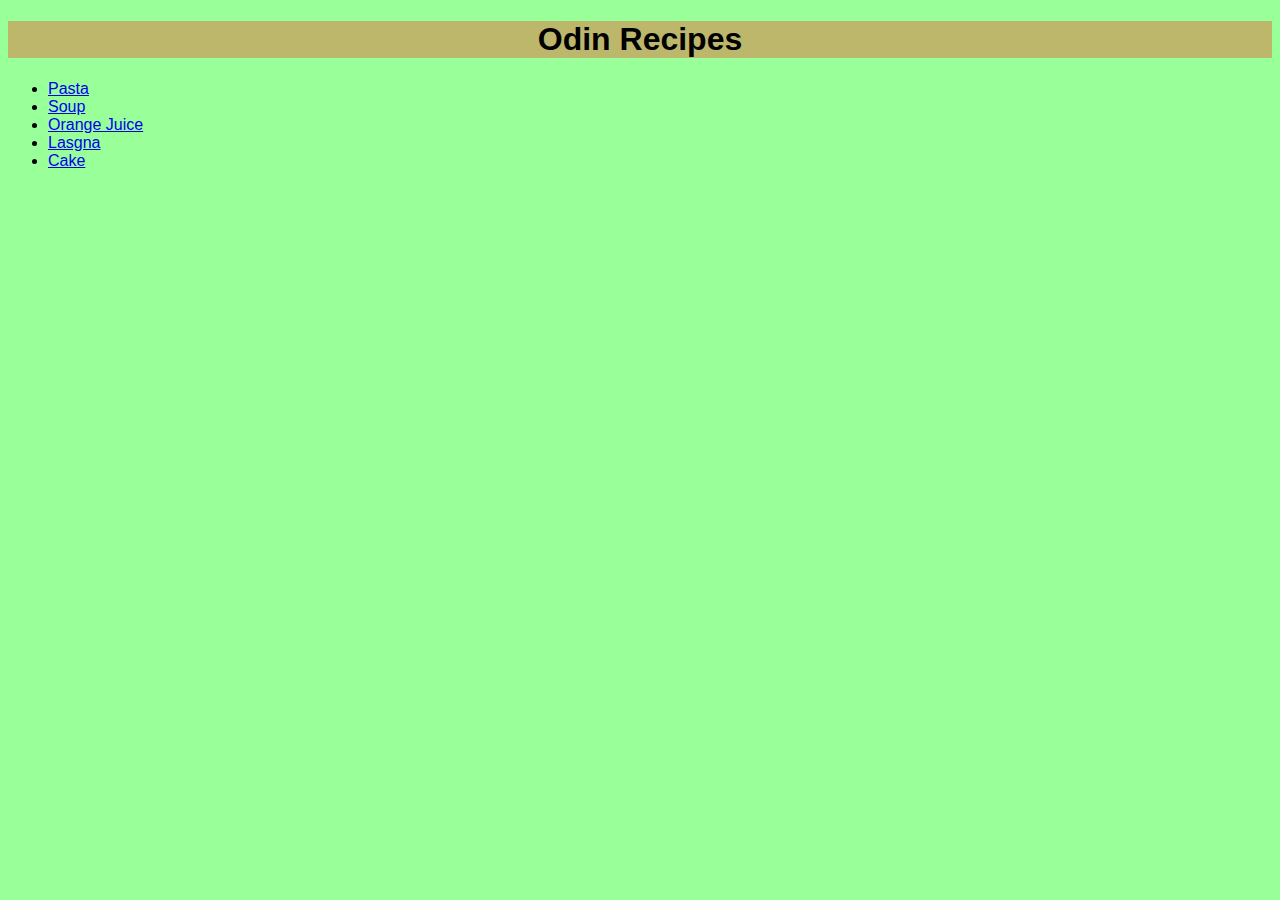
<file: index.html>
<!DOCTYPE html>
<html lang="en">
<head>
    <link rel="stylesheet" href="css/style.css">
    <meta charset="UTF-8">
    <meta http-equiv="X-UA-Compatible" content="IE=edge">
    <meta name="viewport" content="width=device-width, initial-scale=1.0">
    <title>Document</title>
</head>
<body>
    <h1>Odin Recipes</h1>
    <ul>
        <li><a href="./recipes/pasta.html">Pasta</a></li>
        <li><a href="./recipes/soup.html">Soup</a></li>
        <li><a href="./recipes/oj.html">Orange Juice</a></li>
        <li><a href="./recipes/lasagna.html">Lasgna</a></li>
        <li><a href="./recipes/cake.html">Cake</a></li>
    </ul>
</body>
</html>
</file>
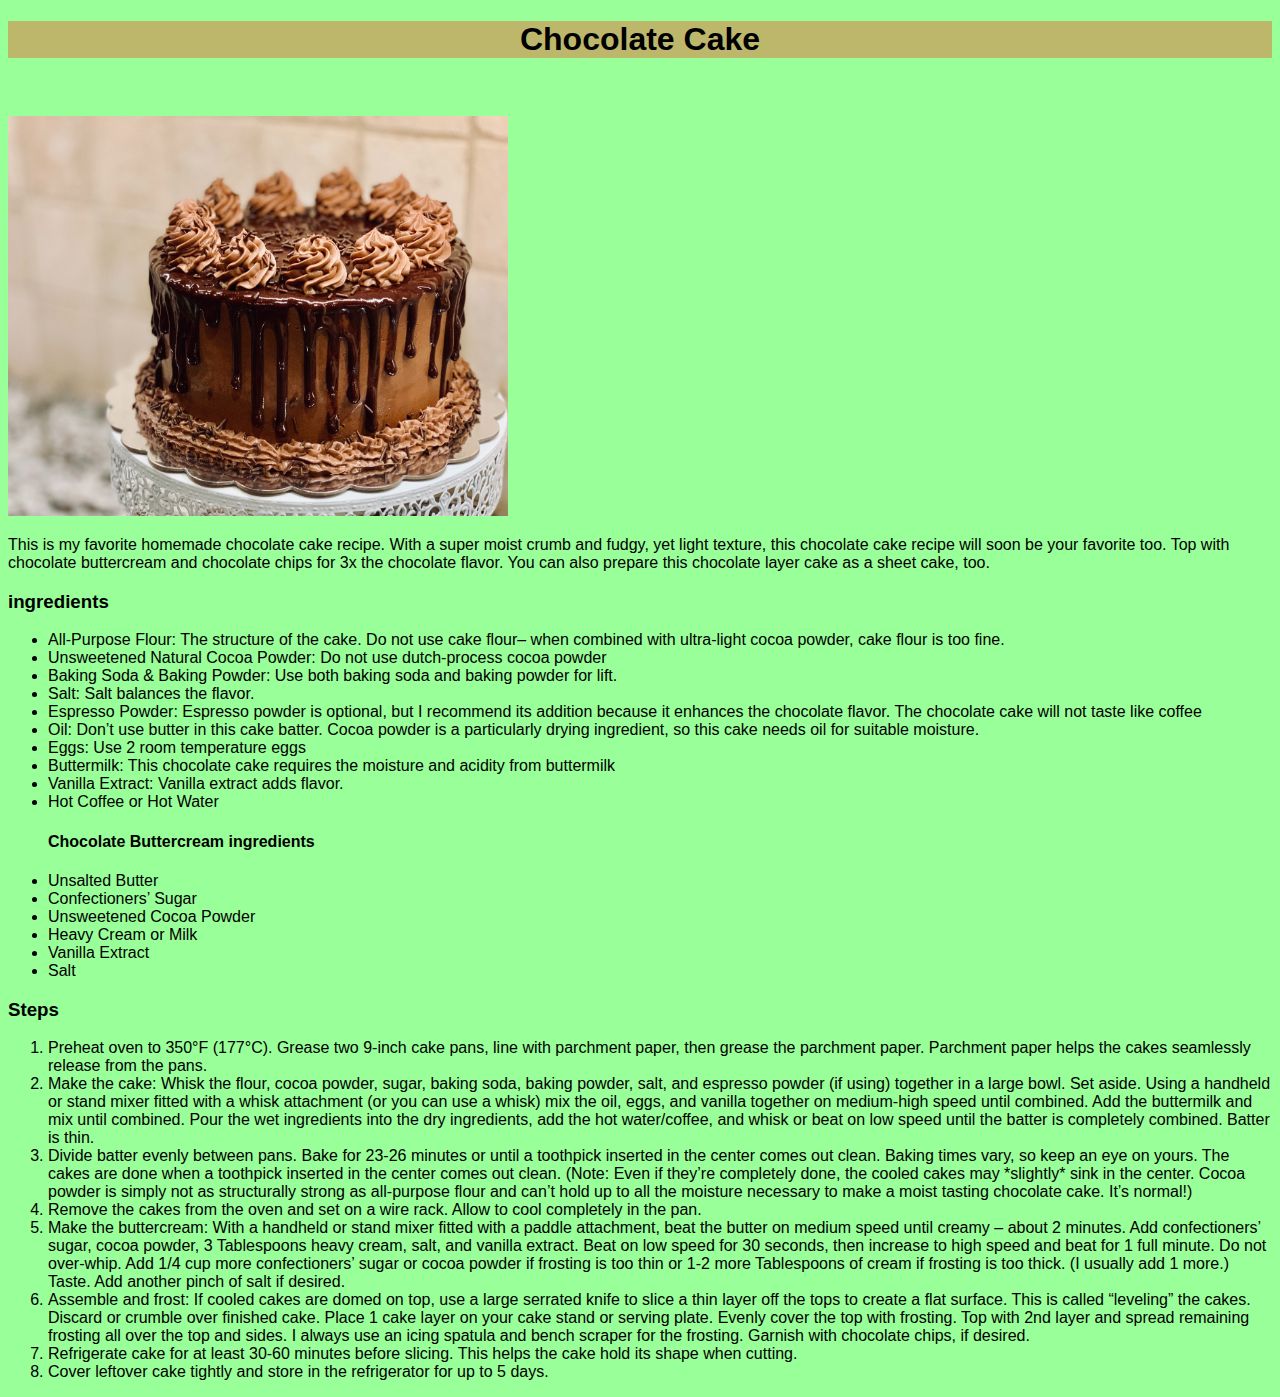
<file: recipes/cake.html>
<!DOCTYPE html>
<html lang="en">
<head>
    <link rel="stylesheet" href="../css/style.css">
    <meta charset="UTF-8">
    <meta http-equiv="X-UA-Compatible" content="IE=edge">
    <meta name="viewport" content="width=device-width, initial-scale=1.0">
    <title>Moist Chocolate Cake</title>
</head>
<body>
    <h1>Chocolate Cake</h1>
    <br>
    <br>
    <img src="./images/cake.jpg" alt="Chocolate cake" width="700px" height="400px">
    <br>
    <p>This is my favorite homemade chocolate cake recipe. With a super moist crumb and fudgy, yet light texture, this chocolate cake recipe will soon be your favorite too. Top with chocolate buttercream and chocolate chips for 3x the chocolate flavor. You can also prepare this chocolate layer cake as a sheet cake, too.</p>
    <h3>ingredients</h3>
    <ul>
        <li>All-Purpose Flour: The structure of the cake. Do not use cake flour– when combined with ultra-light cocoa powder, cake flour is too fine.</li>
        <li>Unsweetened Natural Cocoa Powder: Do not use dutch-process cocoa powder</li>
        <li>Baking Soda & Baking Powder: Use both baking soda and baking powder for lift.</li>
        <li>Salt: Salt balances the flavor.</li>
        <li>Espresso Powder: Espresso powder is optional, but I recommend its addition because it enhances the chocolate flavor. The chocolate cake will not taste like coffee</li>
        <li>Oil: Don’t use butter in this cake batter. Cocoa powder is a particularly drying ingredient, so this cake needs oil for suitable moisture.</li>
        <li>Eggs: Use 2 room temperature eggs</li>
        <li>Buttermilk: This chocolate cake requires the moisture and acidity from buttermilk</li>
        <li>Vanilla Extract: Vanilla extract adds flavor.</li>
        <li>Hot Coffee or Hot Water</li>
        <h4>Chocolate Buttercream ingredients</h4>
        <li>Unsalted Butter</li>
        <li>Confectioners’ Sugar</li>
        <li>Unsweetened Cocoa Powder</li>
        <li>Heavy Cream or Milk</li>
        <li>Vanilla Extract</li>
        <li>Salt</li>
    </ul>
    <h3>Steps</h3>
    <ol>
        <li>Preheat oven to 350°F (177°C). Grease two 9-inch cake pans, line with parchment paper, then grease the parchment paper. Parchment paper helps the cakes seamlessly release from the pans.</li>
        <li>Make the cake: Whisk the flour, cocoa powder, sugar, baking soda, baking powder, salt, and espresso powder (if using) together in a large bowl. Set aside. Using a handheld or stand mixer fitted with a whisk attachment (or you can use a whisk) mix the oil, eggs, and vanilla together on medium-high speed until combined. Add the buttermilk and mix until combined. Pour the wet ingredients into the dry ingredients, add the hot water/coffee, and whisk or beat on low speed until the batter is completely combined. Batter is thin.</li>
        <li>Divide batter evenly between pans. Bake for 23-26 minutes or until a toothpick inserted in the center comes out clean. Baking times vary, so keep an eye on yours. The cakes are done when a toothpick inserted in the center comes out clean. (Note: Even if they’re completely done, the cooled cakes may *slightly* sink in the center. Cocoa powder is simply not as structurally strong as all-purpose flour and can’t hold up to all the moisture necessary to make a moist tasting chocolate cake. It’s normal!)</li>
        <li>Remove the cakes from the oven and set on a wire rack. Allow to cool completely in the pan.</li>
        <li>Make the buttercream: With a handheld or stand mixer fitted with a paddle attachment, beat the butter on medium speed until creamy – about 2 minutes. Add confectioners’ sugar, cocoa powder, 3 Tablespoons heavy cream, salt, and vanilla extract. Beat on low speed for 30 seconds, then increase to high speed and beat for 1 full minute. Do not over-whip. Add 1/4 cup more confectioners’ sugar or cocoa powder if frosting is too thin or 1-2 more Tablespoons of cream if frosting is too thick. (I usually add 1 more.) Taste. Add another pinch of salt if desired.</li>
        <li>Assemble and frost: If cooled cakes are domed on top, use a large serrated knife to slice a thin layer off the tops to create a flat surface. This is called “leveling” the cakes. Discard or crumble over finished cake. Place 1 cake layer on your cake stand or serving plate. Evenly cover the top with frosting. Top with 2nd layer and spread remaining frosting all over the top and sides. I always use an icing spatula and bench scraper for the frosting. Garnish with chocolate chips, if desired.</li>
        <li>Refrigerate cake for at least 30-60 minutes before slicing. This helps the cake hold its shape when cutting.</li>
        <li>Cover leftover cake tightly and store in the refrigerator for up to 5 days.</li>
    </ol>

</body>
</html>
</file>
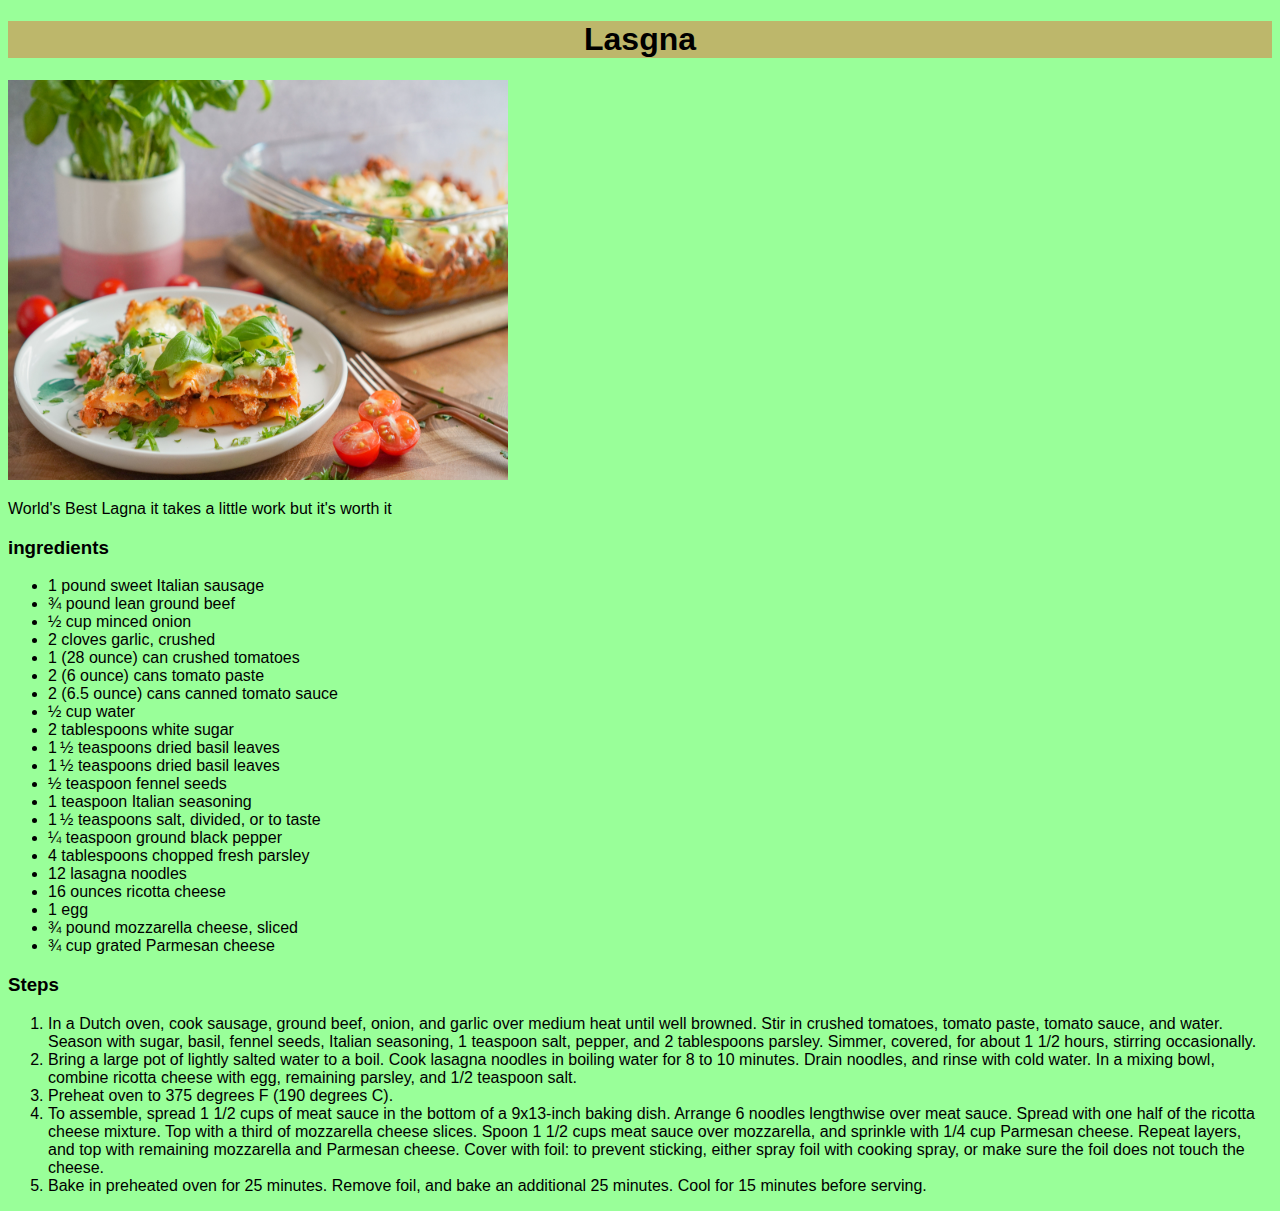
<file: recipes/lasagna.html>
<!DOCTYPE html>
<html lang="en">
<head>
    <link rel="stylesheet" href="../css/style.css">
    <meta charset="UTF-8">
    <meta http-equiv="X-UA-Compatible" content="IE=edge">
    <meta name="viewport" content="width=device-width, initial-scale=1.0">
    <title>lasagna</title>
</head>
<body>
    <h1>Lasgna</h1>
    <img src="./images/lasagna.jpg" alt="Lasagna" width="700px" height="400px">
    <p>World's Best Lagna it takes a little work but it's worth it</p>
    <h3>ingredients</h3>
    <ul>
        <li>1 pound sweet Italian sausage </li>
        <li>¾ pound lean ground beef </li>
        <li>½ cup minced onion </li>
        <li>2 cloves garlic, crushed </li>
        <li>1 (28 ounce) can crushed tomatoes </li>
        <li>2 (6 ounce) cans tomato paste </li>
        <li>2 (6.5 ounce) cans canned tomato sauce </li>
        <li>½ cup water </li>
        <li>2 tablespoons white sugar </li>
        <li>1 ½ teaspoons dried basil leaves </li>
        <li>1 ½ teaspoons dried basil leaves </li>
        <li>½ teaspoon fennel seeds </li>
        <li>1 teaspoon Italian seasoning </li>
        <li>1 ½ teaspoons salt, divided, or to taste </li>
        <li>¼ teaspoon ground black pepper </li>
        <li>4 tablespoons chopped fresh parsley </li>
        <li>12 lasagna noodles </li>
        <li>16 ounces ricotta cheese </li>
        <li>1 egg </li>
        <li>¾ pound mozzarella cheese, sliced </li>
        <li>¾ cup grated Parmesan cheese </li>
    </ul>
    <h3>Steps</h3>
    <ol>
        <li>In a Dutch oven, cook sausage, ground beef, onion, and garlic over medium heat until well browned. Stir in crushed tomatoes, tomato paste, tomato sauce, and water. Season with sugar, basil, fennel seeds, Italian seasoning, 1 teaspoon salt, pepper, and 2 tablespoons parsley. Simmer, covered, for about 1 1/2 hours, stirring occasionally.</li>
        <li>Bring a large pot of lightly salted water to a boil. Cook lasagna noodles in boiling water for 8 to 10 minutes. Drain noodles, and rinse with cold water. In a mixing bowl, combine ricotta cheese with egg, remaining parsley, and 1/2 teaspoon salt.</li>
        <li>Preheat oven to 375 degrees F (190 degrees C).</li>
        <li>To assemble, spread 1 1/2 cups of meat sauce in the bottom of a 9x13-inch baking dish. Arrange 6 noodles lengthwise over meat sauce. Spread with one half of the ricotta cheese mixture. Top with a third of mozzarella cheese slices. Spoon 1 1/2 cups meat sauce over mozzarella, and sprinkle with 1/4 cup Parmesan cheese. Repeat layers, and top with remaining mozzarella and Parmesan cheese. Cover with foil: to prevent sticking, either spray foil with cooking spray, or make sure the foil does not touch the cheese.</li>
        <li>Bake in preheated oven for 25 minutes. Remove foil, and bake an additional 25 minutes. Cool for 15 minutes before serving.</li>
    </ol>
</body>
</html>
</file>
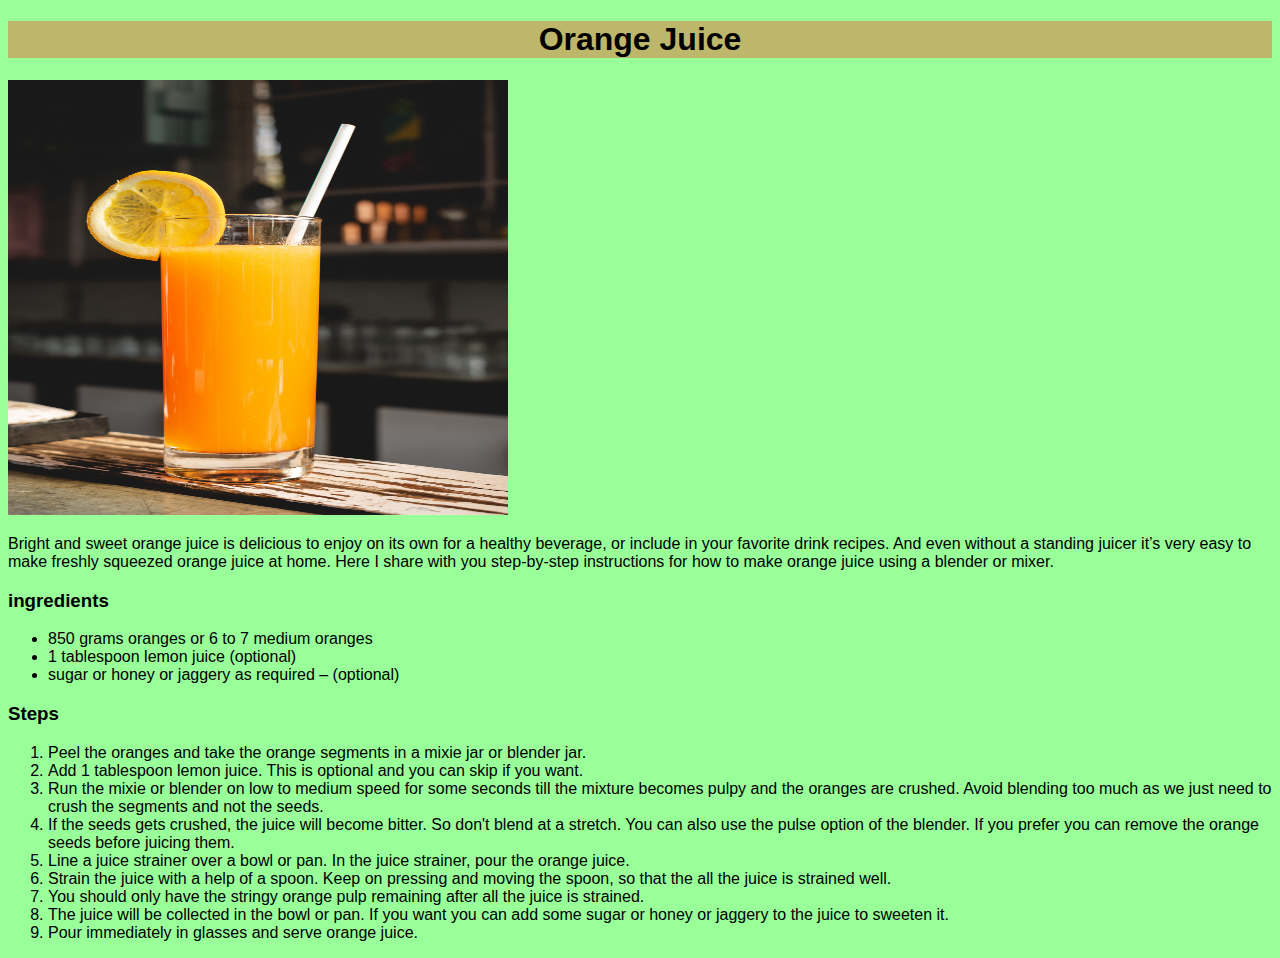
<file: recipes/oj.html>
<!DOCTYPE html>
<html lang="en">
<head>
    <link rel="stylesheet" href="../css/style.css">
    <meta charset="UTF-8">
    <meta http-equiv="X-UA-Compatible" content="IE=edge">
    <meta name="viewport" content="width=device-width, initial-scale=1.0">
    <title>Orange Juice</title>
</head>
<body>
    <h1>Orange Juice</h1>
    <img src="./images/oj.jpg" alt="orange juice" width="700px" height="435px">
    <p>Bright and sweet orange juice is delicious to enjoy on its own for a healthy beverage, or include in your favorite drink recipes. And even without a standing juicer it’s very easy to make freshly squeezed orange juice at home. Here I share with you step-by-step instructions for how to make orange juice using a blender or mixer.</p>
    <h3>ingredients</h3>
    <ul>
        <li>850 grams oranges or 6 to 7 medium oranges</li>
        <li>1 tablespoon lemon juice (optional)</li>
        <li>sugar or honey or jaggery as required – (optional)</li>
    </ul>
    <h3>Steps</h3>
    <ol>
        <li>Peel the oranges and take the orange segments in a mixie jar or blender jar.</li>
        <li>Add 1 tablespoon lemon juice. This is optional and you can skip if you want.</li>
        <li>Run the mixie or blender on low to medium speed for some seconds till the mixture becomes pulpy and the oranges are crushed. Avoid blending too much as we just need to crush the segments and not the seeds.</li>
        <li>If the seeds gets crushed, the juice will become bitter. So don't blend at a stretch. You can also use the pulse option of the blender. If you prefer you can remove the orange seeds before juicing them.</li>
        <li>Line a juice strainer over a bowl or pan. In the juice strainer, pour the orange juice.</li>
        <li>Strain the juice with a help of a spoon. Keep on pressing and moving the spoon, so that the all the juice is strained well.</li>
        <li>You should only have the stringy orange pulp remaining after all the juice is strained.</li>
        <li>The juice will be collected in the bowl or pan. If you want you can add some sugar or honey or jaggery to the juice to sweeten it.</li>
        <li>Pour immediately in glasses and serve orange juice.</li>
    </ol>
</body>
</html>
</file>
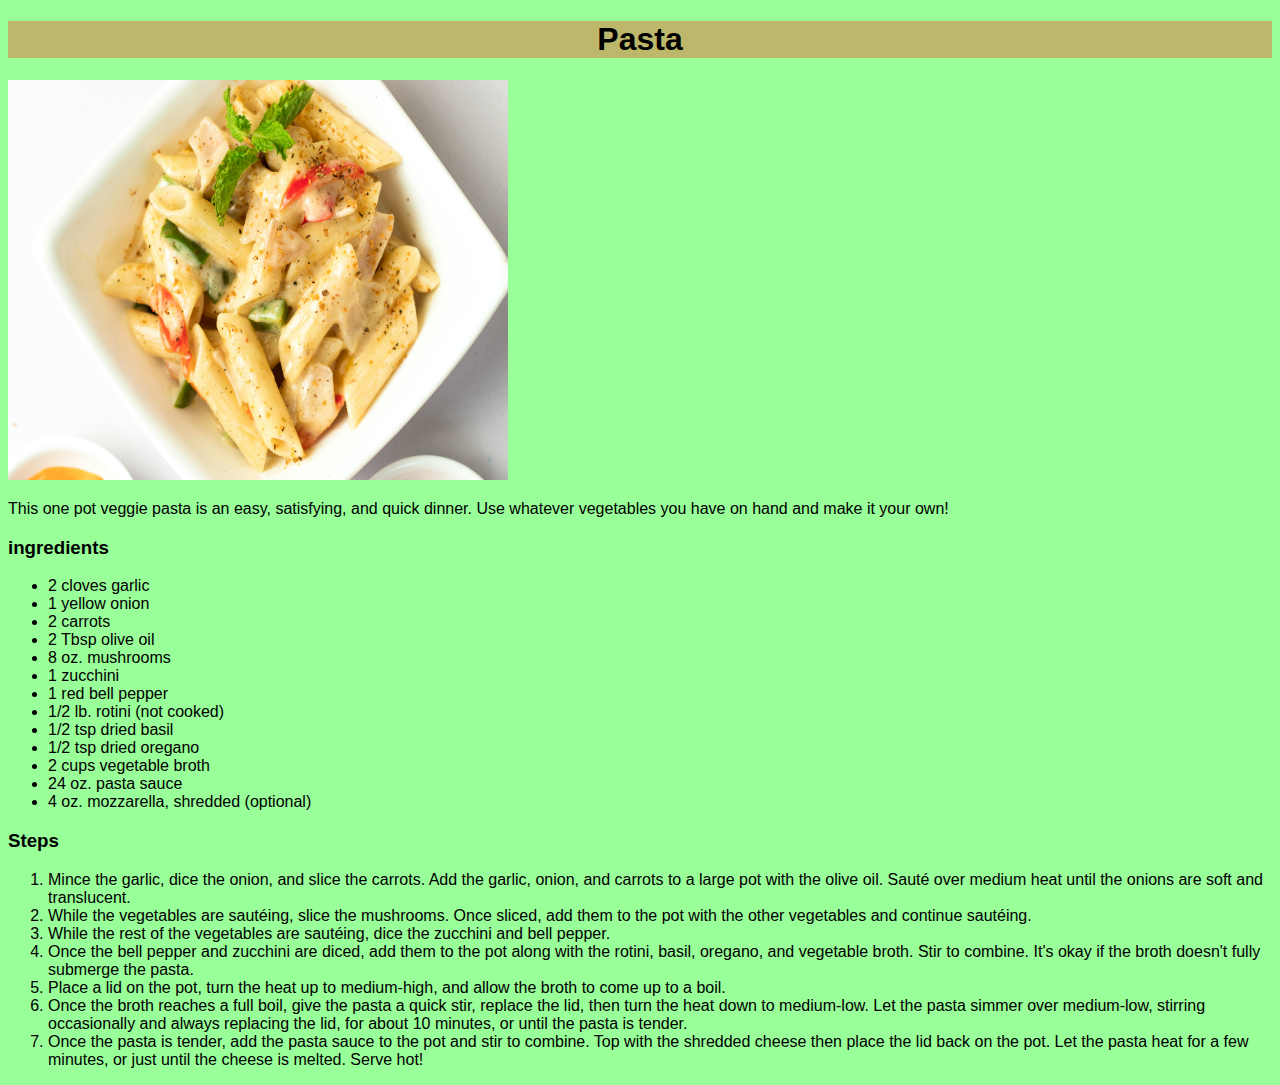
<file: recipes/pasta.html>
<!DOCTYPE html>
<html lang="en">
<head>
    <link rel="stylesheet" href="../css/style.css">
    <meta charset="UTF-8">
    <meta http-equiv="X-UA-Compatible" content="IE=edge">
    <meta name="viewport" content="width=device-width, initial-scale=1.0">
    <title>Pasta</title>
</head>
<body>
    <h1>Pasta</h1>
    <img src="./images/pasta.jpg" alt="pasta" width="700px" height="400px">
    <p>This one pot veggie pasta is an easy, satisfying, and quick dinner. Use whatever vegetables you have on hand and make it your own!</p>
    <h3>ingredients</h3>
    <ul>
        <li>2 cloves garlic</li>
        <li>1 yellow onion</li>
        <li>2 carrots</li>
        <li>2 Tbsp olive oil</li>
        <li>8 oz. mushrooms</li>
        <li>1 zucchini</li>
        <li>1 red bell pepper</li>
        <li>1/2 lb. rotini (not cooked)</li>
        <li>1/2 tsp dried basil</li>
        <li>1/2 tsp dried oregano</li>
        <li>2 cups vegetable broth</li>
        <li>24 oz. pasta sauce</li>
        <li>4 oz. mozzarella, shredded (optional)</li>
    </ul>
    <h3>Steps</h3>
    <ol>
        <li>Mince the garlic, dice the onion, and slice the carrots. Add the garlic, onion, and carrots to a large pot with the olive oil. Sauté over medium heat until the onions are soft and translucent. </li>
        <li>While the vegetables are sautéing, slice the mushrooms. Once sliced, add them to the pot with the other vegetables and continue sautéing.</li>
        <li>While the rest of the vegetables are sautéing, dice the zucchini and bell pepper.</li>
        <li>Once the bell pepper and zucchini are diced, add them to the pot along with the rotini, basil, oregano, and vegetable broth. Stir to combine. It's okay if the broth doesn't fully submerge the pasta.</li>
        <li>Place a lid on the pot, turn the heat up to medium-high, and allow the broth to come up to a boil. </li>
        <li>Once the broth reaches a full boil, give the pasta a quick stir, replace the lid, then turn the heat down to medium-low. Let the pasta simmer over medium-low, stirring occasionally and always replacing the lid, for about 10 minutes, or until the pasta is tender.</li>
        <li>Once the pasta is tender, add the pasta sauce to the pot and stir to combine. Top with the shredded cheese then place the lid back on the pot. Let the pasta heat for a few minutes, or just until the cheese is melted. Serve hot!</li>
    </ol>    
</body>
</html>
</file>
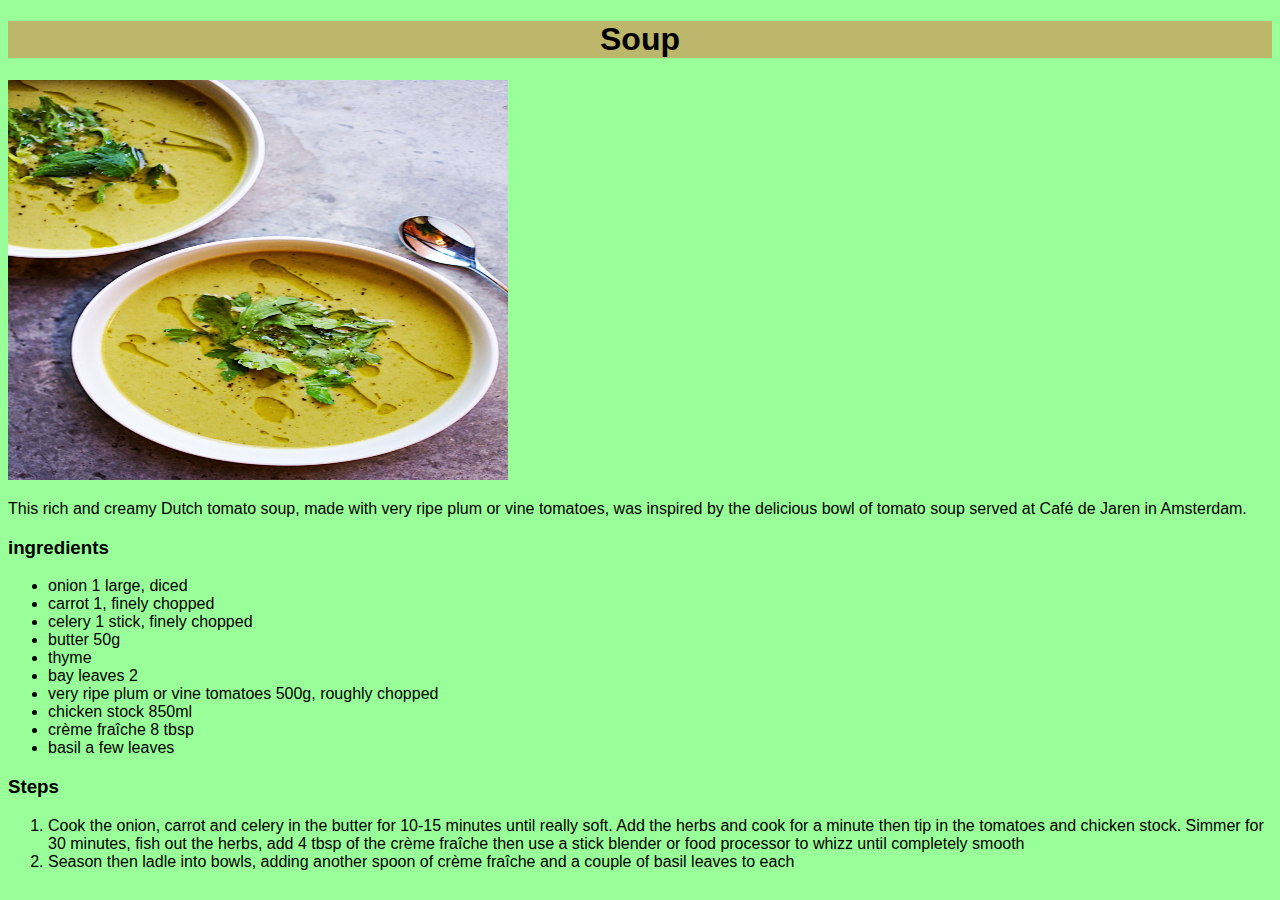
<file: recipes/soup.html>
<!DOCTYPE html>
<html lang="en">
<head>
    <link rel="stylesheet" href="../css/style.css">
    <meta charset="UTF-8">
    <meta http-equiv="X-UA-Compatible" content="IE=edge">
    <meta name="viewport" content="width=device-width, initial-scale=1.0">
    <title>Soup</title>
</head>
<body>
    <h1>Soup</h1>
    <img src="./images/soup.jpg" alt="A Tasty Soup" width="700px" height="400px">
    <p>This rich and creamy Dutch tomato soup, made with very ripe plum or vine tomatoes, was inspired by the delicious bowl of tomato soup served at Café de Jaren in Amsterdam.</p>
    <h3>ingredients</h3>
    <ul>
        <li> onion 1 large, diced </li>
        <li> carrot 1, finely chopped </li>
        <li> celery 1 stick, finely chopped </li>
        <li> butter 50g </li>
        <li>thyme </li>
        <li> bay leaves 2 </li>
        <li> very ripe plum or vine tomatoes 500g, roughly chopped </li>
        <li> chicken stock 850ml </li>
        <li> crème fraîche 8 tbsp </li>
        <li> basil a few leaves </li>
    </ul>
    <h3>Steps</h3>
    <ol>
        <li>Cook the onion, carrot and celery in the butter for 10-15 minutes until really soft. Add the herbs and cook for a minute then
            tip in the tomatoes and chicken stock. Simmer for 30 minutes, fish out the herbs, add 4 tbsp of the crème fraîche then use
            a stick blender or food processor to whizz until completely smooth</li>
        <li>Season then ladle into bowls, adding another spoon of crème fraîche and a couple of basil leaves to each</li>    
    </ol>
    
</body>
</html>
</file>
<file: css/style.css>
h1 {
    text-align: center;
    background-color: darkkhaki;
}

body {
    background-color: hsl(120, 100%, 80%);
    font-family: 'Segoe UI', Tahoma, Geneva, Verdana, sans-serif;
}

img {
    width: 500px;
}
</file>
